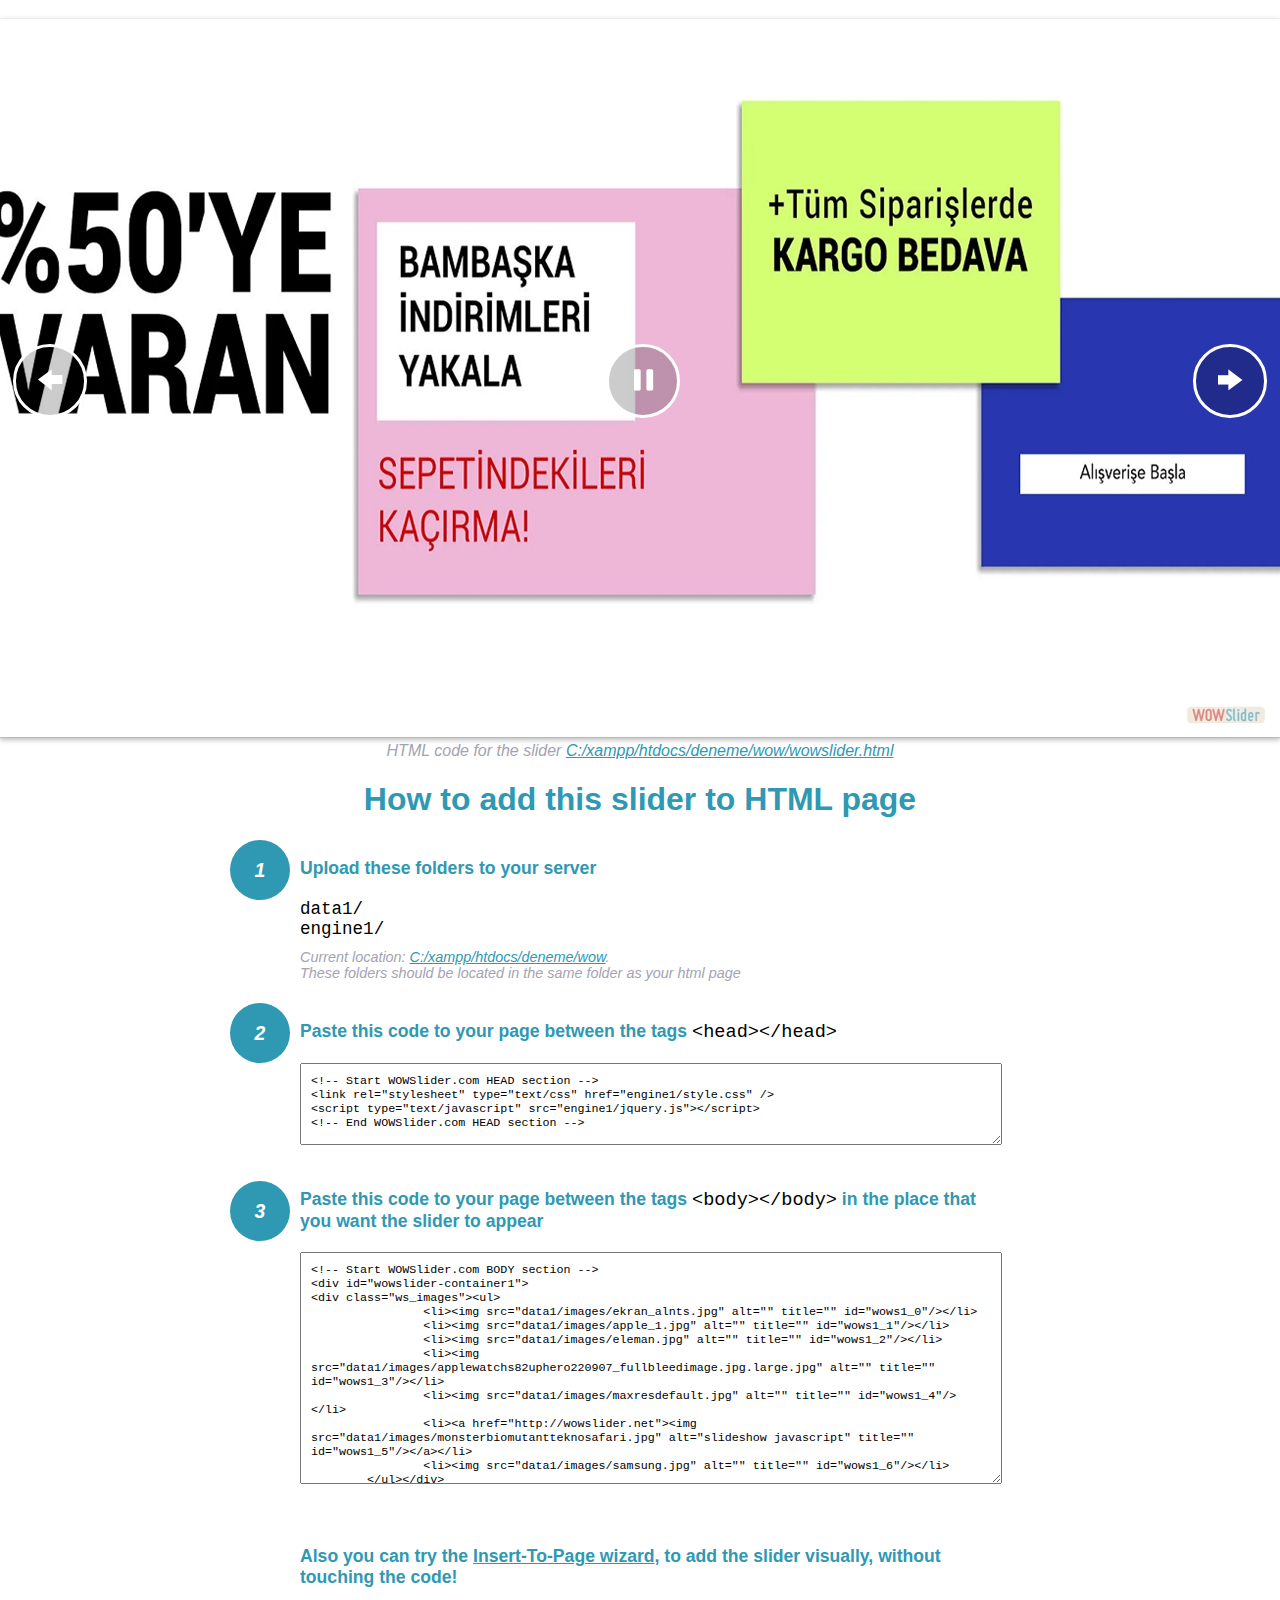
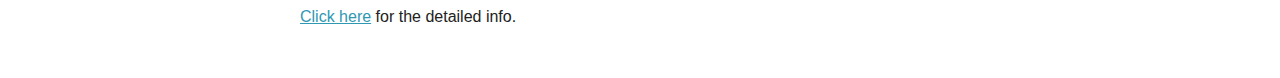
<file: wowslider-howto.html>
<!DOCTYPE html>
<html>
<head>
	<title>WOWSlider</title>
	<meta http-equiv="content-type" content="text/html; charset=utf-8" />
	<meta name="description" content="WOWSlider" />
	
	<!-- Start WOWSlider.com HEAD section --> <!-- add to the <head> of your page -->
	<link rel="stylesheet" type="text/css" href="engine1/style.css" />
	<script type="text/javascript" src="engine1/jquery.js"></script>
	<!-- End WOWSlider.com HEAD section -->


<style>
.instuction {
	font-family: sans-serif, Arial;
	display: block;
	margin: 0 auto;
	max-width: 820px;
	width: 100%;
	padding: 0 70px;
	color: #222;
	-webkit-box-sizing: border-box;
	-moz-box-sizing: border-box;
	box-sizing: border-box;
}
.instuction h1 img {
	max-width: 170px;
	vertical-align: middle;
	margin-bottom: 10px;
}
.instuction h1 {
	color: #2F98B3;
	text-align: center;
}
.instuction h2 {
	position: relative;
	font-size: 1.1em;
	color: #2F98B3;
	margin-bottom: 20px;
	margin-top: 40px;
}
.instuction h2 span.num {
	position: absolute;
	left: -70px;
	top: -18px;
	display: inline-block;
	vertical-align: middle;
	font-style: italic;
	font-size: 1.1em;
	width: 60px;
	height: 60px;
	line-height: 60px;
	text-align: center;
	background: #2F98B3;
	color: #fff;
	border-radius: 50%;
}
.instuction .mono {
	color: #000;
	font-family: monospace;
	font-size: 1.3em;
	font-weight: normal;
}
.instuction li.mono {
	font-size: 1.5em;
}

.instuction ul {
	font-size: 0.9em;
	margin-top: 0;
	padding-left: 0;
	list-style: none;
}
.instuction .note {
	color: #A3A3B2;
	font-style: italic;
	padding-top: 10px;
}
.instuction p.note {
	text-align: center;
	padding-top: 0;
	margin-top: 4px;
}
.instuction textarea {
	font-size: 0.9em;
	min-height: 60px;
	padding: 10px;
	margin: 0;
	overflow: auto;
	max-width: 100%;
	width: 100%;
}
.instuction a,
.instuction a:visited {
	color: #2F98B3;
}
</style>


</head>
<body style="margin:auto">

<br>

<!-- Start WOWSlider.com BODY section --> <!-- add to the <body> of your page -->
<div id="wowslider-container1">
<div class="ws_images"><ul>
		<li><img src="data1/images/ekran_alnts.jpg" alt="" title="" id="wows1_0"/></li>
		<li><img src="data1/images/apple_1.jpg" alt="" title="" id="wows1_1"/></li>
		<li><img src="data1/images/eleman.jpg" alt="" title="" id="wows1_2"/></li>
		<li><img src="data1/images/applewatchs82uphero220907_fullbleedimage.jpg.large.jpg" alt="" title="" id="wows1_3"/></li>
		<li><img src="data1/images/maxresdefault.jpg" alt="" title="" id="wows1_4"/></li>
		<li><a href="http://wowslider.net"><img src="data1/images/monsterbiomutantteknosafari.jpg" alt="slideshow javascript" title="" id="wows1_5"/></a></li>
		<li><img src="data1/images/samsung.jpg" alt="" title="" id="wows1_6"/></li>
	</ul></div>
	<div class="ws_bullets"><div>
		<a href="#" title=""><span><img src="data1/tooltips/ekran_alnts.jpg" alt=""/>1</span></a>
		<a href="#" title=""><span><img src="data1/tooltips/apple_1.jpg" alt=""/>2</span></a>
		<a href="#" title=""><span><img src="data1/tooltips/eleman.jpg" alt=""/>3</span></a>
		<a href="#" title=""><span><img src="data1/tooltips/applewatchs82uphero220907_fullbleedimage.jpg.large.jpg" alt=""/>4</span></a>
		<a href="#" title=""><span><img src="data1/tooltips/maxresdefault.jpg" alt=""/>5</span></a>
		<a href="#" title=""><span><img src="data1/tooltips/monsterbiomutantteknosafari.jpg" alt=""/>6</span></a>
		<a href="#" title=""><span><img src="data1/tooltips/samsung.jpg" alt=""/>7</span></a>
	</div></div><div class="ws_script" style="position:absolute;left:-99%"><a href="http://wowslider.net">html5 slider</a> by WOWSlider.com v9.0</div>
<div class="ws_shadow"></div>
</div>	
<script type="text/javascript" src="engine1/wowslider.js"></script>
<script type="text/javascript" src="engine1/script.js"></script>
<!-- End WOWSlider.com BODY section -->


<div class="instuction">
	<p class="note">HTML code for the slider <a href="file:///C:/xampp/htdocs/deneme/wow/wowslider.html">C:/xampp/htdocs/deneme/wow/wowslider.html</a></p>

	<h1>
		How to add this slider to HTML page
	</h1>

	<h2><span class="num">1</span> Upload these folders to your server</h2>
	<ul>
		<li class="mono">data1/</li>
		<li class="mono">engine1/</li>
		<li class="note">Current location: <a href="file:///C:/xampp/htdocs/deneme/wow">C:/xampp/htdocs/deneme/wow</a>. <br>These folders should be located in the same folder as your html page</li>
	</ul>

	<h2><span class="num">2</span> Paste this code to your page between the tags <span class="mono">&lt;head&gt;&lt;/head&gt;</span></h2>
	<textarea onclick="this.select()">&lt;!-- Start WOWSlider.com HEAD section --&gt;
&lt;link rel=&quot;stylesheet&quot; type=&quot;text/css&quot; href=&quot;engine1/style.css&quot; /&gt;
&lt;script type=&quot;text/javascript&quot; src=&quot;engine1/jquery.js&quot;&gt;&lt;/script&gt;
&lt;!-- End WOWSlider.com HEAD section --&gt;</textarea>


	<h2><span class="num" style="top: -8px;">3</span> Paste this code to your page between the tags <span class="mono">&lt;body&gt;&lt;/body&gt;</span> in the place that you want the slider to appear</h2>
	<textarea onclick="this.select()" rows="15">&lt;!-- Start WOWSlider.com BODY section --&gt;
&lt;div id=&quot;wowslider-container1&quot;&gt;
&lt;div class=&quot;ws_images&quot;&gt;&lt;ul&gt;
		&lt;li&gt;&lt;img src=&quot;data1/images/ekran_alnts.jpg&quot; alt=&quot;&quot; title=&quot;&quot; id=&quot;wows1_0&quot;/&gt;&lt;/li&gt;
		&lt;li&gt;&lt;img src=&quot;data1/images/apple_1.jpg&quot; alt=&quot;&quot; title=&quot;&quot; id=&quot;wows1_1&quot;/&gt;&lt;/li&gt;
		&lt;li&gt;&lt;img src=&quot;data1/images/eleman.jpg&quot; alt=&quot;&quot; title=&quot;&quot; id=&quot;wows1_2&quot;/&gt;&lt;/li&gt;
		&lt;li&gt;&lt;img src=&quot;data1/images/applewatchs82uphero220907_fullbleedimage.jpg.large.jpg&quot; alt=&quot;&quot; title=&quot;&quot; id=&quot;wows1_3&quot;/&gt;&lt;/li&gt;
		&lt;li&gt;&lt;img src=&quot;data1/images/maxresdefault.jpg&quot; alt=&quot;&quot; title=&quot;&quot; id=&quot;wows1_4&quot;/&gt;&lt;/li&gt;
		&lt;li&gt;&lt;a href=&quot;http://wowslider.net&quot;&gt;&lt;img src=&quot;data1/images/monsterbiomutantteknosafari.jpg&quot; alt=&quot;slideshow javascript&quot; title=&quot;&quot; id=&quot;wows1_5&quot;/&gt;&lt;/a&gt;&lt;/li&gt;
		&lt;li&gt;&lt;img src=&quot;data1/images/samsung.jpg&quot; alt=&quot;&quot; title=&quot;&quot; id=&quot;wows1_6&quot;/&gt;&lt;/li&gt;
	&lt;/ul&gt;&lt;/div&gt;
	&lt;div class=&quot;ws_bullets&quot;&gt;&lt;div&gt;
		&lt;a href=&quot;#&quot; title=&quot;&quot;&gt;&lt;span&gt;&lt;img src=&quot;data1/tooltips/ekran_alnts.jpg&quot; alt=&quot;&quot;/&gt;1&lt;/span&gt;&lt;/a&gt;
		&lt;a href=&quot;#&quot; title=&quot;&quot;&gt;&lt;span&gt;&lt;img src=&quot;data1/tooltips/apple_1.jpg&quot; alt=&quot;&quot;/&gt;2&lt;/span&gt;&lt;/a&gt;
		&lt;a href=&quot;#&quot; title=&quot;&quot;&gt;&lt;span&gt;&lt;img src=&quot;data1/tooltips/eleman.jpg&quot; alt=&quot;&quot;/&gt;3&lt;/span&gt;&lt;/a&gt;
		&lt;a href=&quot;#&quot; title=&quot;&quot;&gt;&lt;span&gt;&lt;img src=&quot;data1/tooltips/applewatchs82uphero220907_fullbleedimage.jpg.large.jpg&quot; alt=&quot;&quot;/&gt;4&lt;/span&gt;&lt;/a&gt;
		&lt;a href=&quot;#&quot; title=&quot;&quot;&gt;&lt;span&gt;&lt;img src=&quot;data1/tooltips/maxresdefault.jpg&quot; alt=&quot;&quot;/&gt;5&lt;/span&gt;&lt;/a&gt;
		&lt;a href=&quot;#&quot; title=&quot;&quot;&gt;&lt;span&gt;&lt;img src=&quot;data1/tooltips/monsterbiomutantteknosafari.jpg&quot; alt=&quot;&quot;/&gt;6&lt;/span&gt;&lt;/a&gt;
		&lt;a href=&quot;#&quot; title=&quot;&quot;&gt;&lt;span&gt;&lt;img src=&quot;data1/tooltips/samsung.jpg&quot; alt=&quot;&quot;/&gt;7&lt;/span&gt;&lt;/a&gt;
	&lt;/div&gt;&lt;/div&gt;&lt;div class=&quot;ws_script&quot; style=&quot;position:absolute;left:-99%&quot;&gt;&lt;a href=&quot;http://wowslider.net&quot;&gt;html5 slider&lt;/a&gt; by WOWSlider.com v9.0&lt;/div&gt;
&lt;div class=&quot;ws_shadow&quot;&gt;&lt;/div&gt;
&lt;/div&gt;	
&lt;script type=&quot;text/javascript&quot; src=&quot;engine1/wowslider.js&quot;&gt;&lt;/script&gt;
&lt;script type=&quot;text/javascript&quot; src=&quot;engine1/script.js&quot;&gt;&lt;/script&gt;
&lt;!-- End WOWSlider.com BODY section --&gt;</textarea>

<br><br>
<h2>Also you can try the <a href="http://wowslider.com/help/add-wowslider-to-page-2.html" target="_blank">Insert-To-Page wizard</a>, to add the slider visually, without touching the code!</h2>
<p>
	<a href="http://wowslider.com/help/add-wowslider-to-page-2.html" target="_blank">Click here</a> for the detailed info.
</p>
</div>

<br><br>
</body>
</html>
</file>
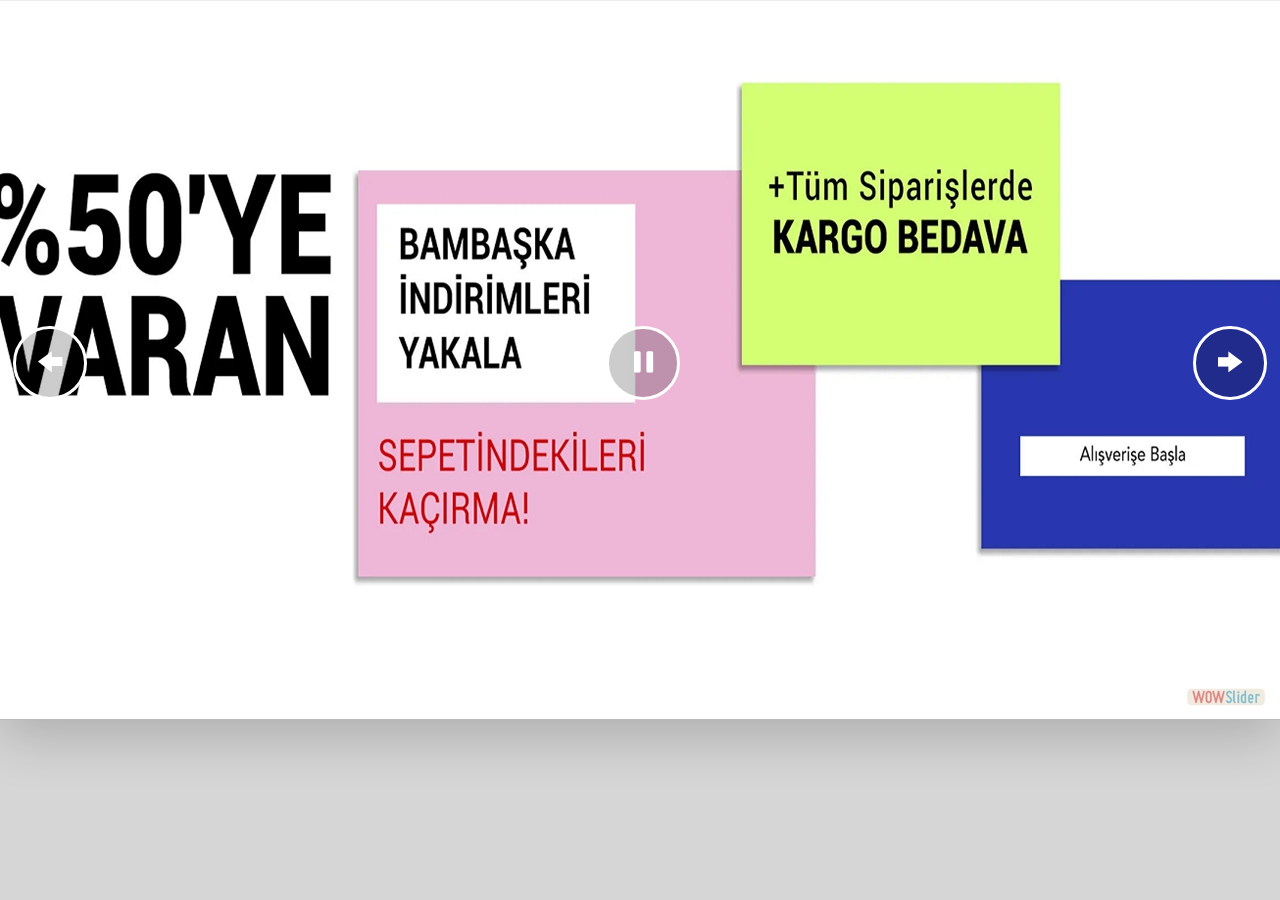
<file: wowslider.html>
<!DOCTYPE html>
<html>
<head>
	<title>Html5 slider</title>
	<meta http-equiv="content-type" content="text/html; charset=utf-8" />
	<meta name="description" content="Made with WOW Slider - Create beautiful, responsive image sliders in a few clicks. Awesome skins and animations. Html5 slider" />
	
	<!-- Start WOWSlider.com HEAD section --> <!-- add to the <head> of your page -->
	<link rel="stylesheet" type="text/css" href="engine1/style.css" />
	<script type="text/javascript" src="engine1/jquery.js"></script>
	<!-- End WOWSlider.com HEAD section -->

</head>
<body style="background-color:#d6d6d6;margin:auto">
	
	<!-- Start WOWSlider.com BODY section --> <!-- add to the <body> of your page -->
	<div id="wowslider-container1">
	<div class="ws_images"><ul>
		<li><img src="data1/images/ekran_alnts.jpg" alt="" title="" id="wows1_0"/></li>
		<li><img src="data1/images/apple_1.jpg" alt="" title="" id="wows1_1"/></li>
		<li><img src="data1/images/eleman.jpg" alt="" title="" id="wows1_2"/></li>
		<li><img src="data1/images/applewatchs82uphero220907_fullbleedimage.jpg.large.jpg" alt="" title="" id="wows1_3"/></li>
		<li><img src="data1/images/maxresdefault.jpg" alt="" title="" id="wows1_4"/></li>
		<li><a href="http://wowslider.net"><img src="data1/images/monsterbiomutantteknosafari.jpg" alt="slideshow javascript" title="" id="wows1_5"/></a></li>
		<li><img src="data1/images/samsung.jpg" alt="" title="" id="wows1_6"/></li>
	</ul></div>
	<div class="ws_bullets"><div>
		<a href="#" title=""><span><img src="data1/tooltips/ekran_alnts.jpg" alt=""/>1</span></a>
		<a href="#" title=""><span><img src="data1/tooltips/apple_1.jpg" alt=""/>2</span></a>
		<a href="#" title=""><span><img src="data1/tooltips/eleman.jpg" alt=""/>3</span></a>
		<a href="#" title=""><span><img src="data1/tooltips/applewatchs82uphero220907_fullbleedimage.jpg.large.jpg" alt=""/>4</span></a>
		<a href="#" title=""><span><img src="data1/tooltips/maxresdefault.jpg" alt=""/>5</span></a>
		<a href="#" title=""><span><img src="data1/tooltips/monsterbiomutantteknosafari.jpg" alt=""/>6</span></a>
		<a href="#" title=""><span><img src="data1/tooltips/samsung.jpg" alt=""/>7</span></a>
	</div></div><div class="ws_script" style="position:absolute;left:-99%"><a href="http://wowslider.net">html5 slider</a> by WOWSlider.com v9.0</div>
	<div class="ws_shadow"></div>
	</div>	
	<script type="text/javascript" src="engine1/wowslider.js"></script>
	<script type="text/javascript" src="engine1/script.js"></script>
	<!-- End WOWSlider.com BODY section -->

</body>
</html>
</file>
<file: engine1/style.css>
/*
 *	generated by WOW Slider 9.0
 *	template Epsilon
 */
@import url(https://fonts.googleapis.com/css?family=Roboto&subset=latin,cyrillic-ext,latin-ext,cyrillic,greek-ext,greek,vietnamese);
@font-face {
  font-family: 'ws-ctrl-mfglabs';
  src: url('ws-ctrl-mfglabs.eot');
  src: url('ws-ctrl-mfglabs.eot#iefix') format('embedded-opentype'),
       url('ws-ctrl-mfglabs.svg#ws-ctrl-mfglabs') format('svg');
  font-weight: normal;
  font-style: normal;
}
@font-face {
  font-family: 'ws-ctrl-mfglabs';
  src: url('[data-uri]') format('woff'),
   	url('[data-uri]') format('truetype');
}
#wowslider-container1 { 
	display: table;
	zoom: 1; 
	position: relative;
	width: 100%;
	max-width: 1280px;
	max-height:720px;
	margin:0px auto 0px;
	z-index:90;
	text-align:left; /* reset align=center */
	font-size: 10px;
	text-shadow: none; /* fix some user styles */

	/* reset box-sizing (to boostrap friendly) */
	-webkit-box-sizing: content-box;
	-moz-box-sizing: content-box;
	box-sizing: content-box; 
}
* html #wowslider-container1{ width:1280px }
#wowslider-container1 .ws_images ul{
	position:relative;
	width: 10000%; 
	height:100%;
	left:0;
	list-style:none;
	margin:0;
	padding:0;
	border-spacing:0;
	overflow: visible;
	/*table-layout:fixed;*/
}
#wowslider-container1 .ws_images ul li{
	position: relative;
	width:1%;
	height:100%;
	line-height:0; /*opera*/
	overflow: hidden;
	float:left;
	/*font-size:0;*/
	padding:0 0 0 0 !important;
	margin:0 0 0 0 !important;
}

#wowslider-container1 .ws_images{
	position: relative;
	left:0;
	top:0;
	height:100%;
	max-height:720px;
	max-width: 1280px;
	vertical-align: top;
	border:none;
	overflow: hidden;
}
#wowslider-container1 .ws_images ul a{
	width:100%;
	height:100%;
	max-height:720px;
	display:block;
	color:transparent;
}
#wowslider-container1 img{
	max-width: none !important;
}
#wowslider-container1 .ws_images .ws_list img,
#wowslider-container1 .ws_images > div > img{
	width:100%;
	border:none 0;
	max-width: none;
	padding:0;
	margin:0;
}
#wowslider-container1 .ws_images > div > img {
	max-height:720px;
}

#wowslider-container1 .ws_images iframe {
	position: absolute;
	z-index: -1;
}

#wowslider-container1 .ws-title > div {
	display: inline-block !important;
}

#wowslider-container1 a{ 
	text-decoration: none; 
	outline: none; 
	border: none; 
}

#wowslider-container1  .ws_bullets { 
	float: left;
	position:absolute;
	z-index:70;
}
#wowslider-container1  .ws_bullets div{
	position:relative;
	float:left;
	font-size: 0px;
}
/* compatibility with Joomla styles */
#wowslider-container1  .ws_bullets a {
	line-height: 0;
}

#wowslider-container1  .ws_script{
	display:none;
}
#wowslider-container1 sound, 
#wowslider-container1 object{
	position:absolute;
}

/* prevent some of users reset styles */
#wowslider-container1 .ws_effect {
	position: static;
	width: 100%;
	height: 100%;
}

#wowslider-container1 .ws_photoItem {
	border: 2em solid #fff;
	margin-left: -2em;
	margin-top: -2em;
}
#wowslider-container1 .ws_cube_side {
	background: #A6A5A9;
}


#wowslider-container1.ws_gestures {
	cursor: -webkit-grab;
	cursor: -moz-grab;
	cursor: url("[data-uri]"), move;
}
#wowslider-container1.ws_gestures.ws_grabbing {
	cursor: -webkit-grabbing;
	cursor: -moz-grabbing;
	cursor: url("[data-uri]"), move;
}

/* hide controls when video start play */
#wowslider-container1.ws_video_playing .ws_bullets,
#wowslider-container1.ws_video_playing .ws_fullscreen,
#wowslider-container1.ws_video_playing .ws_next,
#wowslider-container1.ws_video_playing .ws_prev {
	display: none;
}


/* youtube/vimeo buttons */
#wowslider-container1 .ws_video_btn {
	position: absolute;
	display: none;
	cursor: pointer;
	top: 0;
	left: 0;
	width: 100%;
	height: 100%;
	z-index: 55;
}
#wowslider-container1 .ws_video_btn.ws_youtube,
#wowslider-container1 .ws_video_btn.ws_vimeo {
	display: block;
}
#wowslider-container1 .ws_video_btn div {
	position: absolute;
	background-image: url(./playvideo.png);
	background-size: 200%;
	top: 50%;
	left: 50%;
	width: 7em;
	height: 5em;
	margin-left: -3.5em;
	margin-top: -2.5em;
}
#wowslider-container1 .ws_video_btn.ws_youtube div {
	background-position: 0 0;
}
#wowslider-container1 .ws_video_btn.ws_youtube:hover div {
	background-position: 100% 0;
}
#wowslider-container1 .ws_video_btn.ws_vimeo div {
	background-position: 0 100%;
}
#wowslider-container1 .ws_video_btn.ws_vimeo:hover div {
	background-position: 100% 100%;
}

#wowslider-container1 .ws_playpause.ws_hide {
	display: none !important;
}

#wowslider-container1 .ws_images {
	box-shadow: 0px 2px 5px 0 rgba(0, 0, 0, 0.26);
	-webkit-transition: box-shadow .5s cubic-bezier(.4,0,.2,1);
	transition: box-shadow .5s cubic-bezier(.4,0,.2,1);
}
#wowslider-container1 .ws_images:hover {
	box-shadow: 0px 17px 50px rgba(0, 0, 0, 0.19);
}
#wowslider-container1 .ws_bullets { 
	padding: 10px; 
}
#wowslider-container1 .ws_bullets a { 
	position: relative;
    text-shadow: none;
    color: transparent;
    display: inline-block;
    width: 9px;
    height: 9px;
    margin: 3px 3px;
    border-radius: 50%;
    border: 2px solid rgba(255,255,255,0.5);
}

#wowslider-container1 .ws_bullets a.ws_selbull {
	border: 2px solid;
	border-color: #ffffff;
}

#wowslider-container1 a.ws_next,
#wowslider-container1 a.ws_prev {
	font: 2.6em "ws-ctrl-mfglabs";
	width: 2.6em;
	height: 2.6em;
	margin-top:-1.3em;
}

#wowslider-container1 a.ws_next,
#wowslider-container1 a.ws_prev,
#wowslider-container1 .ws_playpause {
	position:absolute;
	top:50%;
	z-index:60;
	color: #FFFFFF;
	overflow: hidden;
	border-radius: 50%;
    border: 3px solid;
    border-color: #ffffff;
	background-color: rgba(0,0,0,0.2);
}

#wowslider-container1 a.ws_next,
#wowslider-container1 a.ws_prev,
#wowslider-container1 .ws_playpause {
	-webkit-transition: background-color 0.3s ease 0s;					
	-moz-transition: background-color 0.3s ease 0s;
	transition: background-color 0.3s ease 0s;	  					  					
}	
#wowslider-container1 a.ws_next:hover,
#wowslider-container1 a.ws_prev:hover,
#wowslider-container1 .ws_playpause:hover {
	background-color: rgba(0,0,0,0.5);
}

#wowslider-container1 a.ws_next {
	right: 0.5em;
}
#wowslider-container1 a.ws_prev {
	left: 0.5em;
}
#wowslider-container1 a.ws_next:after,
#wowslider-container1 a.ws_prev:after {
	display: block;
	text-align: center;
	line-height: 2.6em;	
	line-height: 2.8em\9; /* ie9 hack */
}
/* IE10+ hacks */
_:-ms-input-placeholder, :root #wowslider-container1 a.ws_next:after {line-height: 2.8em;}
_:-ms-input-placeholder, :root #wowslider-container1 a.ws_prev:after {line-height: 2.8em;}
#wowslider-container1 a.ws_next:after{
	content:'\e801';
}
#wowslider-container1 a.ws_prev:after{
	content:'\e800';
}

/*playpause*/
#wowslider-container1 .ws_playpause {
	font: 2.6em "ws-ctrl-mfglabs";
	width: 2.6em;
	height: 2.6em;
	left: 50%;
	z-index: 59;
	margin-top:-1.3em;
	margin-left: -1.3em;
}
#wowslider-container1 .ws_playpause:after{
	display: block;
	text-align: center;
	line-height: 2.6em;
	line-height: 2.8em\9; /* ie9 hack */
}
/* IE10+ hacks */
_:-ms-input-placeholder, :root #wowslider-container1 .ws_playpause:after {line-height: 2.8em;}
#wowslider-container1 .ws_pause:after {
	content: '\e803';
}
#wowslider-container1 .ws_play:after {
	content: '\e802';
}
/* bottom center */
#wowslider-container1  .ws_bullets {
	bottom:10px;
	left:50%;
}
#wowslider-container1  .ws_bullets div{
	left:-50%;
}#wowslider-container1 .ws-title{
	position: absolute;	
	font: 1.4em 'Roboto', sans-serif;
	margin-right:10em;
	z-index: 50;
    color: #FFFFFF;
	left: 0.3em;
	background: none;
	padding: 1em;
	bottom: 30px;
	top: auto;
	opacity: 1;
}
#wowslider-container1 .ws-title div,
#wowslider-container1 .ws-title span{
	display:inline-block;
	padding: 0.5em;
}
#wowslider-container1 .ws-title div{
	display:block;
	margin-top:0.5em;
	font-size: 1.1em;
	padding: 1em;
	line-height: 1.15em;
	color:#000000;
	border: 3px solid;
	border-color: #ffffff;
	border-radius: 7px;
	background-color: rgba(255,255,255,1);
}
#wowslider-container1 .ws-title span{
    font-size: 1.8em;
	border: 3px solid;
	border-color: #ffffff;	
	border-radius: 7px;
	background-color: rgba(0, 0, 0, 0.2);
}#wowslider-container1 .ws_images > ul{
	animation: wsBasic 28s infinite;
	-moz-animation: wsBasic 28s infinite;
	-webkit-animation: wsBasic 28s infinite;
}
@keyframes wsBasic{0%{left:-0%} 7.14%{left:-0%} 14.29%{left:-100%} 21.43%{left:-100%} 28.57%{left:-200%} 35.71%{left:-200%} 42.86%{left:-300%} 50%{left:-300%} 57.14%{left:-400%} 64.29%{left:-400%} 71.43%{left:-500%} 78.57%{left:-500%} 85.71%{left:-600%} 92.86%{left:-600%} }
@-moz-keyframes wsBasic{0%{left:-0%} 7.14%{left:-0%} 14.29%{left:-100%} 21.43%{left:-100%} 28.57%{left:-200%} 35.71%{left:-200%} 42.86%{left:-300%} 50%{left:-300%} 57.14%{left:-400%} 64.29%{left:-400%} 71.43%{left:-500%} 78.57%{left:-500%} 85.71%{left:-600%} 92.86%{left:-600%} }
@-webkit-keyframes wsBasic{0%{left:-0%} 7.14%{left:-0%} 14.29%{left:-100%} 21.43%{left:-100%} 28.57%{left:-200%} 35.71%{left:-200%} 42.86%{left:-300%} 50%{left:-300%} 57.14%{left:-400%} 64.29%{left:-400%} 71.43%{left:-500%} 78.57%{left:-500%} 85.71%{left:-600%} 92.86%{left:-600%} }

#wowslider-container1 .ws_bullets  a img{
	text-indent:0;
	display:block;
	bottom:15px;
	left:-43px;
	visibility:hidden;
	position:absolute;
    border: 1px solid #FFFFFF;
	max-width:none;
}
#wowslider-container1 .ws_bullets a:hover img{
	visibility:visible;
}

#wowslider-container1 .ws_bulframe div div{
	height:48px;
	overflow:visible;
	position:relative;
}
#wowslider-container1 .ws_bulframe div {
	left:0;
	overflow:hidden;
	position:relative;
	width:85px;
	background-color:#FFFFFF;
}
#wowslider-container1  .ws_bullets .ws_bulframe{
	display:none;
	bottom:25px;
	margin-left:5px;
	overflow:visible;
	position:absolute;
	cursor:pointer;
    border: 3px solid;
    border-color: #ffffff;
    border-radius: 5px;
}#wowslider-container1 .ws_bulframe div div{
	height: auto;
}

@media all and (max-width:760px) {
	#wowslider-container1 .ws_fullscreen {
		display: block;
	}
}
@media all and (max-width:400px){
	#wowslider-container1 .ws_controls,
	#wowslider-container1 .ws_bullets,
	#wowslider-container1 .ws_thumbs{
		display: none
	}
}
</file>
